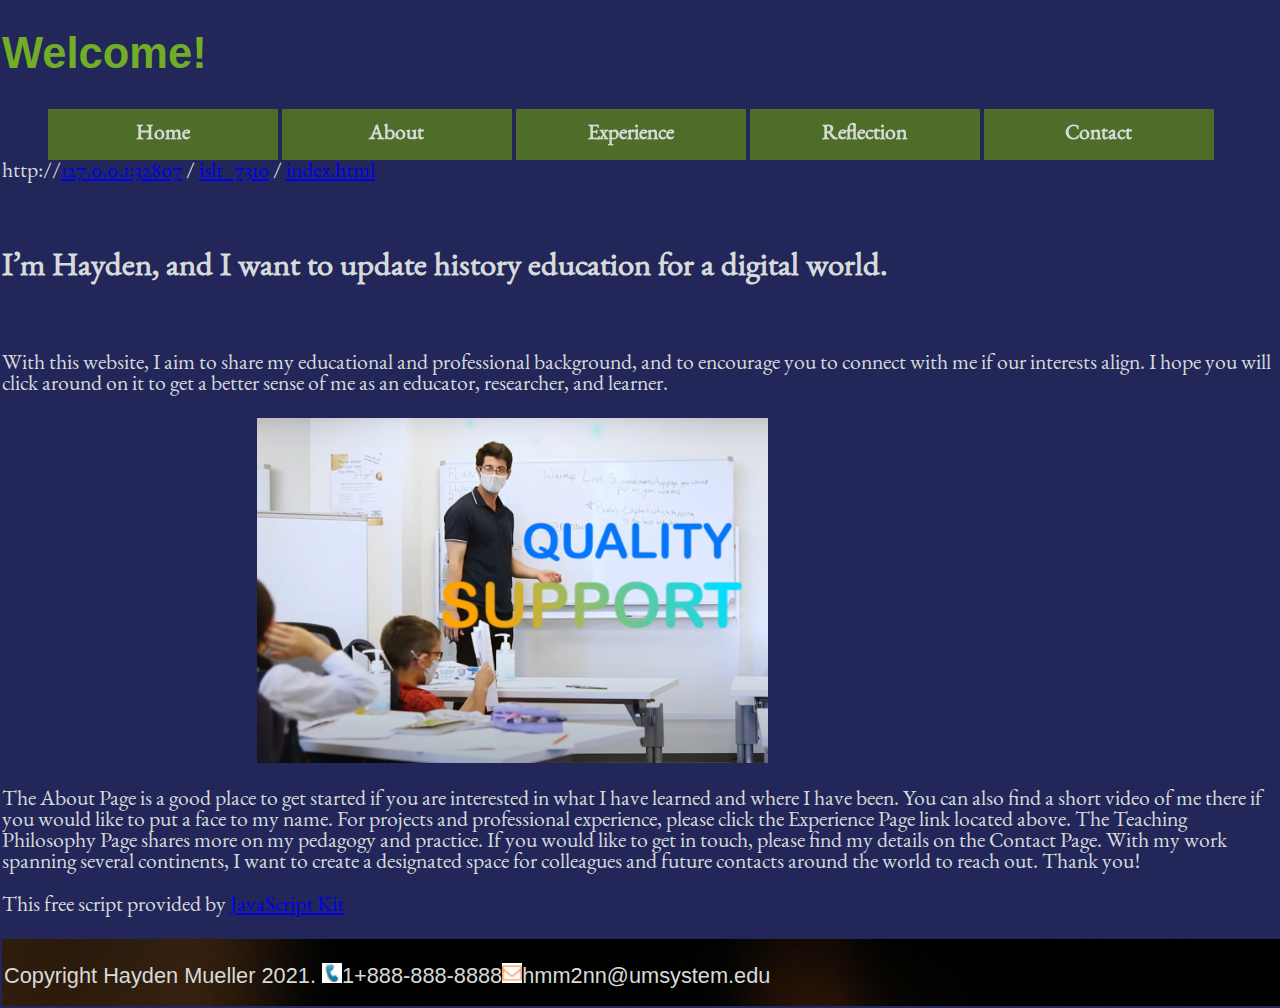
<file: islt_7310/index.html>
<!DOCTYPE html>
<html lang="en-US">
<!-- Title: Home Page
Use: Introduces users to site
Author: Hayden Mueller
Developed: 10/14/2021
Tested: 10/14/2021; Validated using https://validator.w3.org/nu/#textarea 
CSS validated using https://jigsaw.w3.org/css-validator/.
-->
<head>
               <meta charset="utf-8">
               <meta name="viewport" content="width-device-width, initial-scale=1.0">
               <title>Home Page</title>
               <link rel="stylesheet" href="style.css">
               <link rel="stylesheet" href="nav.css"> 
               <link rel="shortcut icon" type="image/ico" href="images/favicon.ico">
</head>
<body>
    <header>    
        <h1 class="heading">Welcome!</h1> 
    </header>
        <!-- (A) MENU WRAPPER -->
        <nav id="hamnav">
            <!-- (B) THE HAMBURGER -->
            <label for="hamburger">&#9776;</label>
            <input type="checkbox" id="hamburger"/>      
            <!-- (C) MENU ITEMS -->
            <div class="dropdown" id="hamitems">
                <ul> 
                    <li><a href=index.html>Home</a></li>
                    <li><a href=about.html>About</a></li>
                    <li><a href=project.html>Experience</a>
                        <ul>
                            <li><a href="project.html#Tokyo-Academics">Tokyo Academics</a></li>
                            <li><a href="project.html#Spark">Spark Student Research</a></li>
                            <li><a href="project.html#Women-Without-Borders">Women without Borders</a></li>
                        </ul>
                    </li>
                    <li><a href=reflection.html>Reflection</a></li>
                    <li><a href=contact.html>Contact</a></li>
                </ul>
            </div>
        </nav>
        <script>
            <!--
            
            //Bread crumb script - Kevin Lynn Brown
            //Duplicate directory names bug fix by JavaScriptKit.com
            //Visit JavaScript Kit (http://javascriptkit.com) for script
            
            var path = "";
            var href = document.location.href;
            var s = href.split("/");
            for (var i=2;i<(s.length-1);i++) {
            path+="<A HREF=\""+href.substring(0,href.indexOf("/"+s[i])+s[i].length+1)+"/\">"+s[i]+"</A> / ";
            }
            i=s.length-1;
            path+="<A HREF=\""+href.substring(0,href.indexOf(s[i])+s[i].length)+"\">"+s[i]+"</A>";
            var url = window.location.protocol + "//" + path;
            document.writeln(url);
            //-->
            </script>
        <br>
        <br>
        <br>
    <main>
        <h2 class="subheading">I’m Hayden, and I want to update history education for a digital world.</h2>
        <br>
        <p>With this website, I aim to share my educational and professional background, and to encourage you to connect with me if our interests align. I hope you will click around on it to get a better sense of me as an educator, researcher, and learner. </p> 
        <p><img id="lesson" src="images/lesson.png" alt="picture of Hayden teaching a lesson"></p>
        <p>The About Page is a good place to get started if you are interested in what I have learned and where I have been. You can also find a short video of me there if you would like to put a face to my name. For projects and professional experience, please click the Experience Page link located above. The Teaching Philosophy Page shares more on my pedagogy and practice. If you would like to get in touch, please find my details on the Contact Page. With my work spanning several continents, I want to create a designated space for colleagues and future contacts around the world to reach out. Thank you!</p>
        <p id="script_credit">This free script provided by <a href="http://javascriptkit.com">JavaScript Kit</a></p>
    </main>
    <footer>
        <p>Copyright Hayden Mueller 2021. <img id="phone" src="images/phone.ico" alt="phone" width="20" height="20">1+888-888-8888<img id="mail" src="images/email.ico" alt="email" width="20" height="20">hmm2nn@umsystem.edu</p>
        <script src="https://www.freevisitorcounters.com/en/home/counter/876883/t/0"></script>
    </footer>
</body>
</html>
</file>
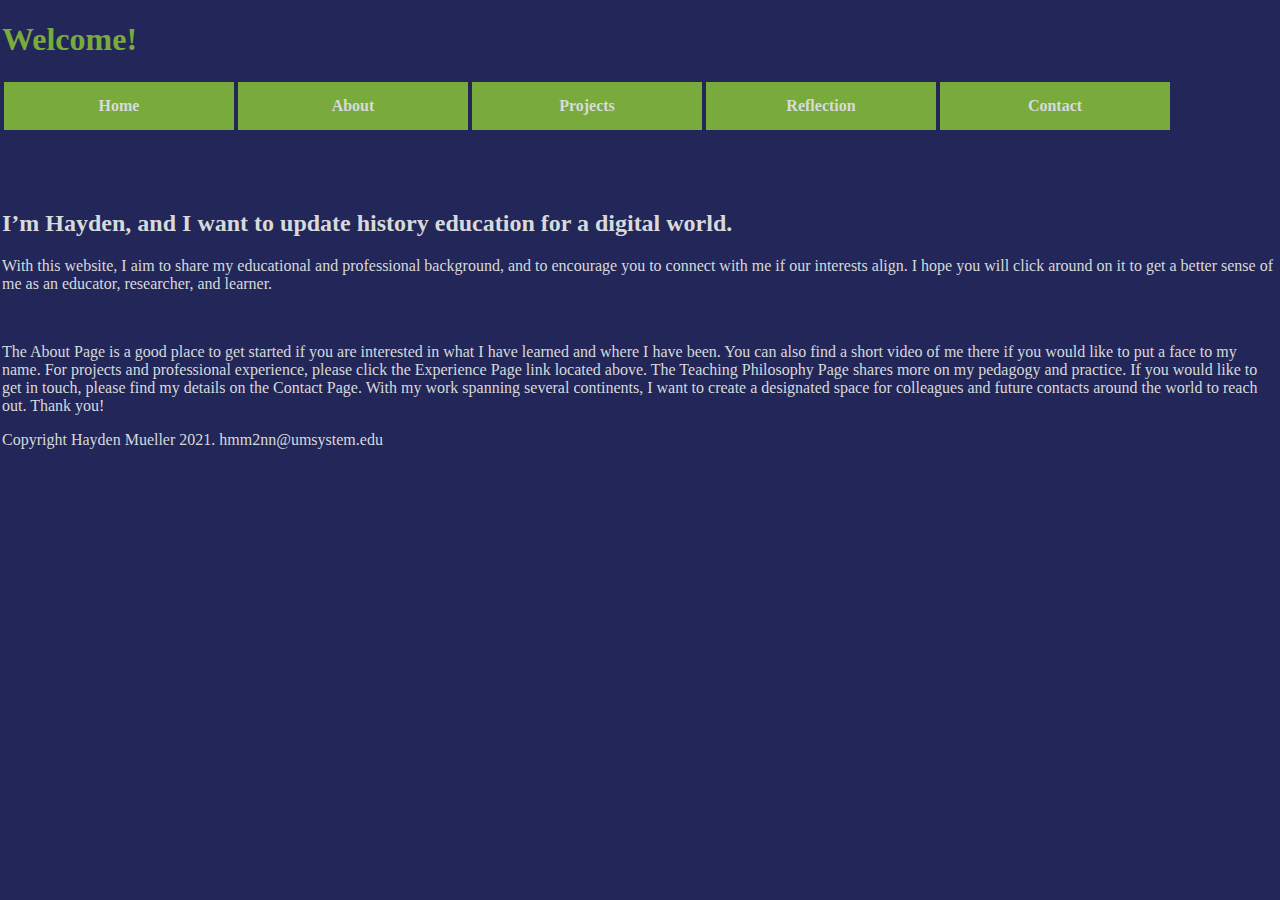
<file: islt_7310/islt_7310/index.html>
<!DOCTYPE html>
<html lang="en-US">
<!-- Title: Home Page
Use: Introduces users to site
Author: Hayden Mueller
Developed: 9/13/2021
Tested: 9/13/2021; Validated using https://validator.w3.org/nu/#textarea .
-->
<head>
               <meta charset="utf-8">
               <title>Home Page</title>
               <link rel="stylesheet" href="style.css">
               <link rel="stylesheet" href="nav.css"> 
</head>
<header>    
    <h1 class="heading">Welcome!</h1> 
</header>
<body>
    <nav>
        <ul>
            <li><a href=index.html>Home</a></li>
            <li><a href=about.html>About</a></li>
            <li><a href=project.html>Projects</a>
                <ul>
                    <li><a href=#Link1>Link 1</a></li>
                    <li><a href=#Link2>Link 2</a></li>
                    <li><a href=#Link3>Link 3</a></li>
                </ul>
            </li>
            <li><a href=reflection.html>Reflection</a></li>
            <li><a href=#contact.html>Contact</a></li>
        </ul>
    </nav>
        <br>
        <br>
        <br>
        <h2>I’m Hayden, and I want to update history education for a digital world.</h2>
        <p>With this website, I aim to share my educational and professional background, and to encourage you to connect with me if our interests align. I hope you will click around on it to get a better sense of me as an educator, researcher, and learner. </p> 
        <br>
        <p>The About Page is a good place to get started if you are interested in what I have learned and where I have been. You can also find a short video of me there if you would like to put a face to my name. For projects and professional experience, please click the Experience Page link located above. The Teaching Philosophy Page shares more on my pedagogy and practice. If you would like to get in touch, please find my details on the Contact Page. With my work spanning several continents, I want to create a designated space for colleagues and future contacts around the world to reach out. Thank you!</p>
</body>
<footer>
    <p>Copyright Hayden Mueller 2021. hmm2nn@umsystem.edu</p>
</footer>
</html>
</file>
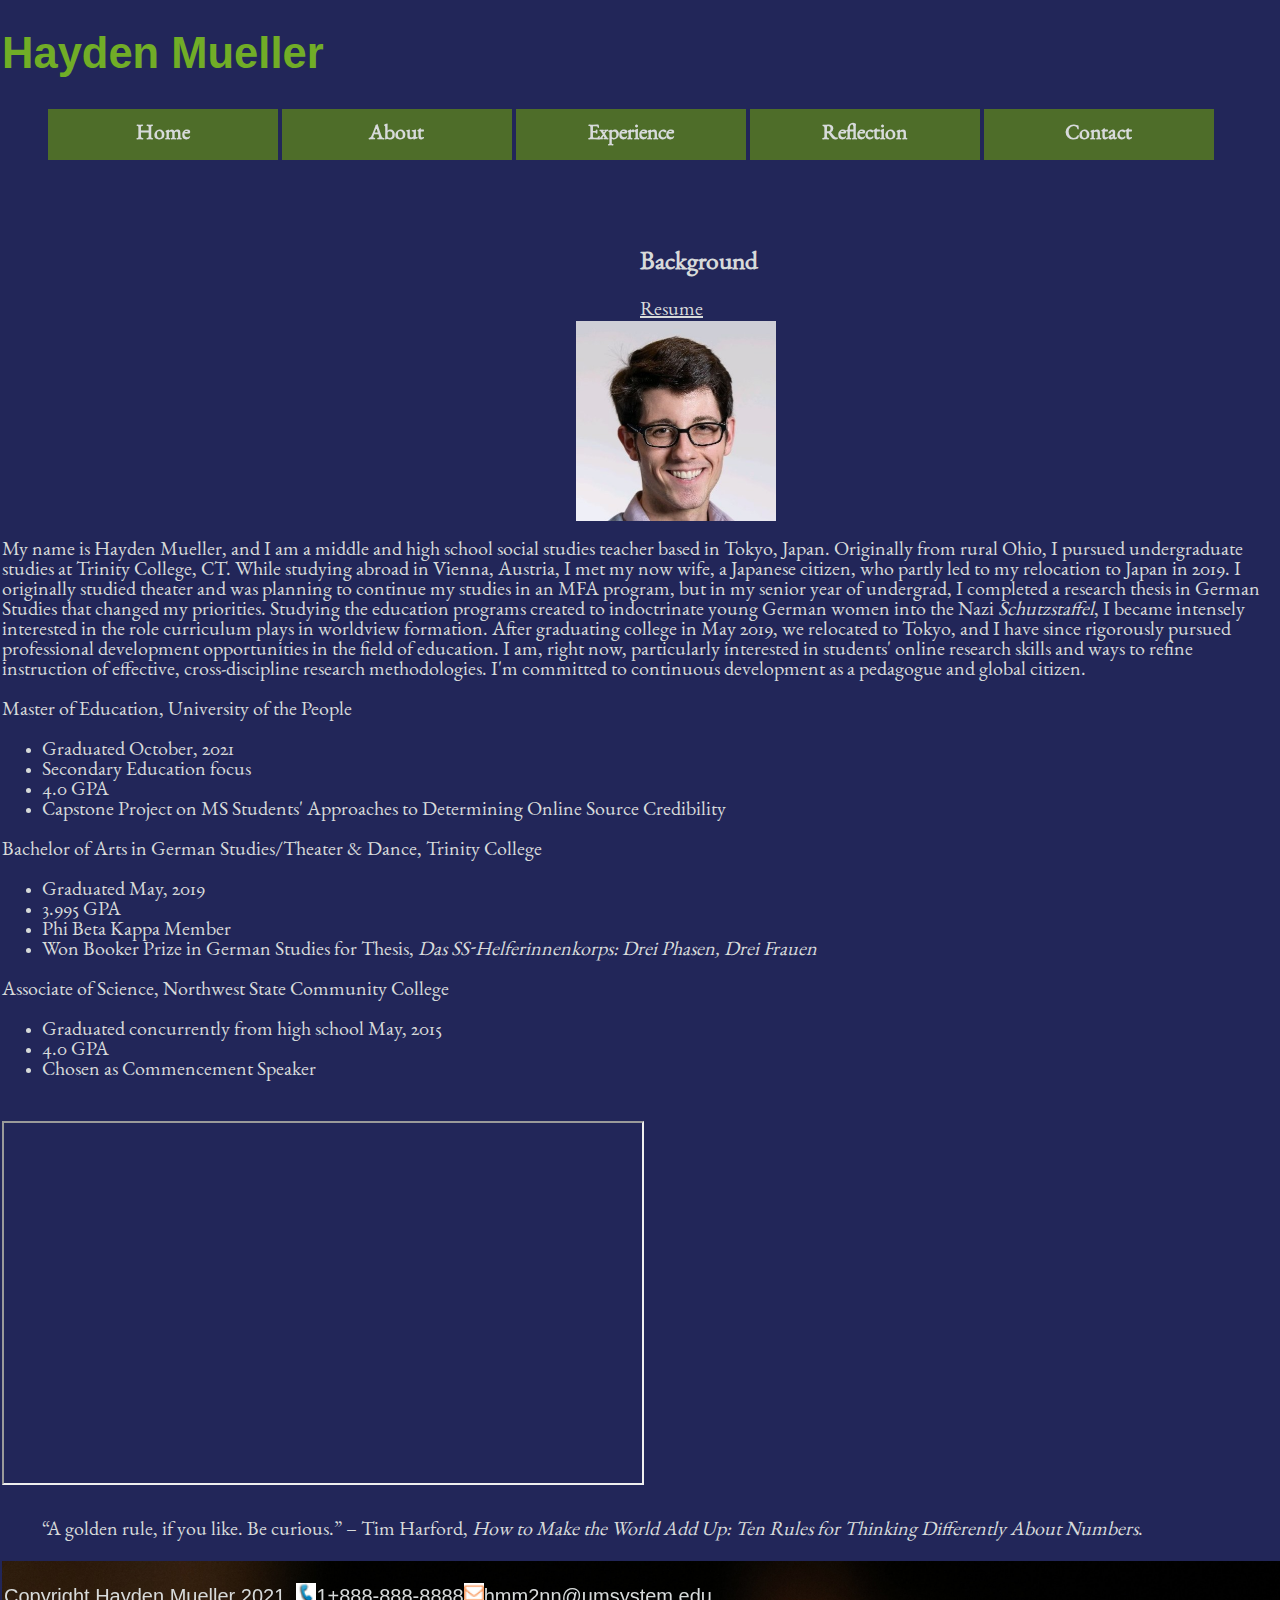
<file: islt_7310/about.html>
<!DOCTYPE html>
<!--
Title: About Page
Use: Offers background info on Hayden Mueller
Author: Hayden Mueller
Developed: 10/10/2021
Tested: 10/10/2021; Validated using https://validator.w3.org/nu/#textarea 
CSS validated using https://jigsaw.w3.org/css-validator/.
-->
<html lang="en-US">
<head>
    <meta charset="utf-8">
    <meta name="viewport" content="width-device-width, initial-scale=1.0">
    <title>About Hayden</title>
    <link rel="stylesheet" href="style.css">
    <link rel="stylesheet" href="nav.css"> 
    <link rel="shortcut icon" type="image/ico" href="images/favicon.ico">

    
</head>
<body>

    <header>
        <h1 class="heading">Hayden Mueller</h1>
    </header>

    <!-- (A) MENU WRAPPER -->
    <nav id="hamnav">
        <!-- (B) THE HAMBURGER -->
        <label for="hamburger">&#9776;</label>
        <input type="checkbox" id="hamburger"/>      
        <!-- (C) MENU ITEMS -->
        <div class="dropdown" id="hamitems">
            <ul> 
                <li><a href=index.html>Home</a></li>
                <li><a href=about.html>About</a></li>
                <li><a href=project.html>Experience</a>
                    <ul>
                        <li><a href="project.html#Tokyo-Academics">Tokyo Academics</a></li>
                        <li><a href="project.html#Spark">Spark Student Research</a></li>
                        <li><a href="project.html#Women-Without-Borders">Women without Borders</a></li>
                    </ul>
                </li>
                <li><a href=reflection.html>Reflection</a></li>
                <li><a href=contact.html>Contact</a></li>
            </ul>
        </div>
    </nav>

<br>
<br>
<br>
        <h3 class="about-heading">Background</h3>
    <main class="grid-container">
        <div>
            <a id="resume" href="Muellerresume.pdf" target="_blank">Resume</a>
            <img class="grid-container-1" src="Mueller-h-headshot.jpg" alt="Hayden's Headshot">
            <br>
        </div>
        <div class="grid-container-2">
            <p>My name is Hayden Mueller, and I am a middle and high school social studies teacher based in Tokyo, Japan. Originally from rural Ohio, I pursued undergraduate studies at Trinity College, CT. While studying abroad in Vienna, Austria, I met my now wife, a Japanese citizen, who partly led to my relocation to Japan in 2019. I originally studied theater and was planning to continue my studies in an MFA program, but in my senior year of undergrad, I completed a research thesis in German Studies that changed my priorities. Studying the education programs created to indoctrinate young German women into the Nazi <em>Schutzstaffel</em>, I became intensely interested in the role curriculum plays in worldview formation. After graduating college in May 2019, we relocated to Tokyo, and I have since rigorously pursued professional development opportunities in the field of education. I am, right now, particularly interested in students' online research skills and ways to refine instruction of effective, cross-discipline research methodologies. I'm committed to continuous development as a pedagogue and global citizen.               
                <br><br><span>Master of Education, University of the People</span>
                <ul>
                    <li>Graduated October, 2021</li>
                    <li>Secondary Education focus</li>
                    <li>4.0 GPA</li>
                    <li>Capstone Project on MS Students' Approaches to Determining Online Source Credibility</li>
                </ul>
                <span>Bachelor of Arts in German Studies/Theater & Dance, Trinity College</span>
                <ul>
                    <li>Graduated May, 2019</li>
                    <li>3.995 GPA</li>
                    <li>Phi Beta Kappa Member</li>
                    <li>Won Booker Prize in German Studies for Thesis, <em>Das SS-Helferinnenkorps: Drei Phasen, Drei Frauen</em></li>
                </ul>
                <span>Associate of Science, Northwest State Community College</span>
                <ul>
                    <li>Graduated concurrently from high school May, 2015</li>
                    <li>4.0 GPA</li>
                    <li>Chosen as Commencement Speaker</li>
                </ul>
            <br>
            <div class="grid-container-3">
                <iframe width="50%" height="100%" src="https://www.youtube.com/embed/52HKQYRkZMU" title="YouTube video player" allow="accelerometer; autoplay; clipboard-write; encrypted-media; gyroscope; picture-in-picture" allowfullscreen></iframe>
            </div>
            <br>
            <blockquote>“A golden rule, if you like. Be curious.” – Tim Harford, <em>How to Make the World Add Up: Ten Rules for Thinking Differently About Numbers</em>.</blockquote>
            <footer>
                <p>Copyright Hayden Mueller 2021. <img id="phone" src="images/phone.ico" alt="phone" width="20" height="20">1+888-888-8888<img id="mail" src="images/email.ico" alt="email" width="20" height="20">hmm2nn@umsystem.edu</p>
            </footer>
        </div>
    </main>


</body>
</html>
</file>
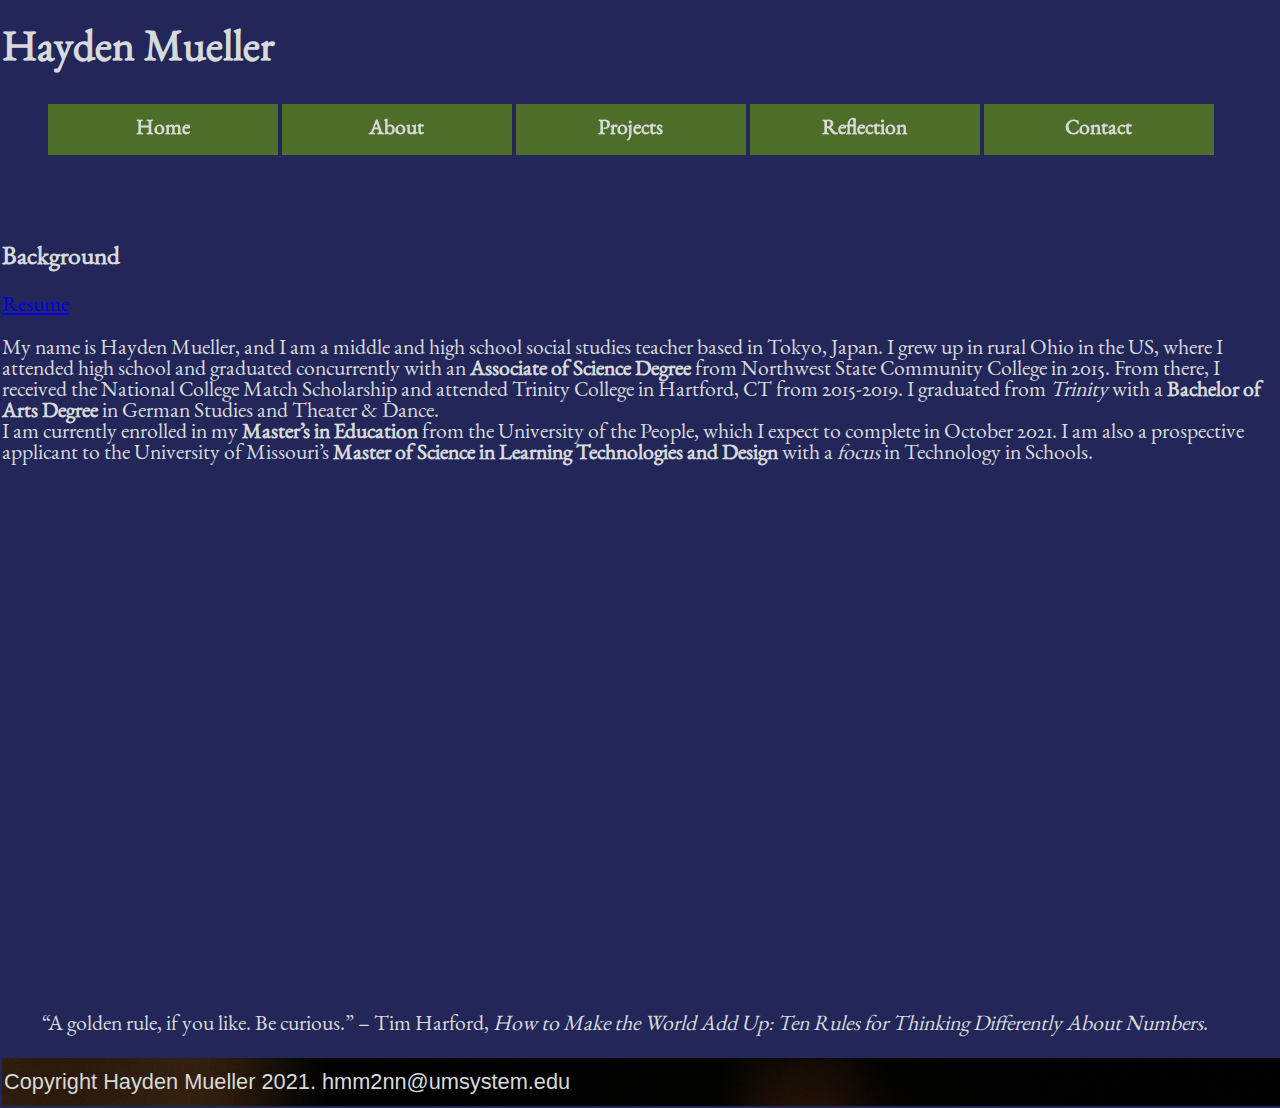
<file: islt_7310/about2.html>
<!DOCTYPE html>
<!--
Title: About Page
Use: Offers background info on Hayden Mueller
Author: Hayden Mueller
Developed: 9/19/2021
Tested: 9/19/2021; Validated using https://validator.w3.org/nu/#textarea .
-->
<html lang="en-US">
<head>
    <meta charset="utf-8">
    <meta name="viewport" content="width-device-width, initial-scale=1.0">
    <title>About Hayden</title>
    <link rel="stylesheet" href="style.css">
    <link rel="stylesheet" href="nav.css"> 
    
</head>
<body>

    <header>
        <h1><strong>Hayden Mueller</strong></h1>
    </header>

    <!-- (A) MENU WRAPPER -->
    <nav id="hamnav">
        <!-- (B) THE HAMBURGER -->
        <label for="hamburger">&#9776;</label>
        <input type="checkbox" id="hamburger"/>      
        <!-- (C) MENU ITEMS -->
        <div class="dropdown" id="hamitems">
            <ul> 
                <li><a href=index.html>Home</a></li>
                <li><a href=about.html>About</a></li>
                <li><a href=project.html>Projects</a>
                    <ul>
                        <li><a href=#Link1>Link 1</a></li>
                        <li><a href=#Link2>Link 2</a></li>
                        <li><a href=#Link3>Link 3</a></li>
                    </ul>
                </li>
                <li><a href=reflection.html>Reflection</a></li>
                <li><a href=#contact.html>Contact</a></li>
            </ul>
        </div>
    </nav>

<br>
<br>
<br>
    <main>
        <h3>Background</h3>
            <a href="Muellerresume.pdf" target="_blank">Resume </a>
            <p>My name is Hayden Mueller, and I am a middle and high school social studies teacher based in Tokyo, Japan. I grew up in rural Ohio in the US, where I attended high school and graduated concurrently with an <strong>Associate of Science Degree</strong> from Northwest State Community College in 2015. From there, I received the National College Match Scholarship and attended Trinity College in Hartford, CT from 2015-2019. I graduated from <em>Trinity</em> with a <strong>Bachelor of Arts Degree</strong> in German Studies and Theater & Dance.<br/> I am currently enrolled in my <strong>Master’s in Education</strong> from the University of the People, which I expect to complete in October 2021. I am also a prospective applicant to the University of Missouri’s <strong>Master of Science in Learning Technologies and Design</strong> with a <em>focus</em> in Technology in Schools.</p>
            <br>
            <iframe width="854" height="480" src="https://www.youtube.com/watch?v=52HKQYRkZMU" frameborder="0" allowfullscreen>
            </iframe>
            <br>
            <blockquote>“A golden rule, if you like. Be curious.” – Tim Harford, <em>How to Make the World Add Up: Ten Rules for Thinking Differently About Numbers</em>.</blockquote>
    </main>

    <footer>
        <p>Copyright Hayden Mueller 2021. hmm2nn@umsystem.edu</p>
    </footer>

</body>
</html>
</file>
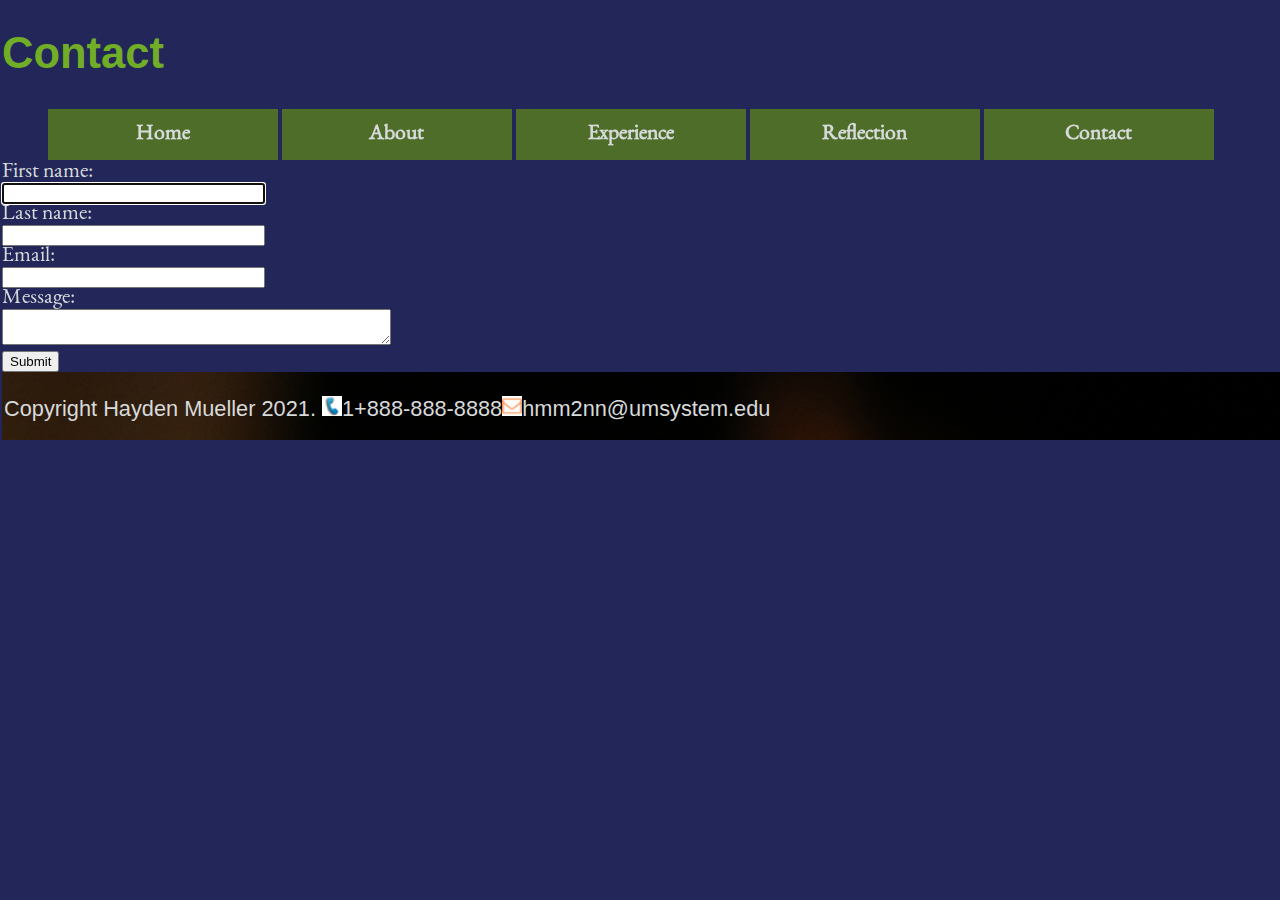
<file: islt_7310/contact.html>
<!DOCTYPE html>
<html lang="en-US">
<!-- Title: Experience Page
Use: Displays Hayden's work experience
Author: Hayden Mueller
Developed: 10/14/2021
Tested: 10/14/2021; Validated using https://validator.w3.org/nu/#textarea 
CSS validated using https://jigsaw.w3.org/css-validator/.
 -->
<head>
    <meta charset="utf-8">
    <meta name="viewport" content="width-device-width, initial-scale=1.0">
    <title>Contact</title>
    <link rel="stylesheet" href="style.css">
    <link rel="stylesheet" href="nav.css"> 
    <link rel="shortcut icon" type="image/ico" href="images/favicon.ico">
</head>
<body>
    <header>    
        <h1 class="heading">Contact</h1> 
    </header>
        <!-- (A) MENU WRAPPER -->
        <nav id="hamnav">
            <!-- (B) THE HAMBURGER -->
            <label for="hamburger">&#9776;</label>
            <input type="checkbox" id="hamburger"/>      
            <!-- (C) MENU ITEMS -->
            <div class="dropdown" id="hamitems">
                <ul> 
                    <li><a href=index.html>Home</a></li>
                    <li><a href=about.html>About</a></li>
                    <li><a href=project.html>Experience</a>
                        <ul>
                            <li><a href="project.html#Tokyo-Academics">Tokyo Academics</a></li>
                            <li><a href="project.html#Spark">Spark Student Research</a></li>
                            <li><a href="project.html#Women-Without-Borders">Women without Borders</a></li>
                        </ul>
                    </li>
                    <li><a href=reflection.html>Reflection</a></li>
                    <li><a href=contact.html>Contact</a></li>
                </ul>
            </div>
        </nav>

        <form action="mailto:hmm2nn@umsystem.edu?Subject=Professional%20Website%20Contact" method="post" enctype="text/plain">
            <label for="fname">First name:</label><br>
            <input type="text" id="fname" name="fname" autofocus required><br>
            <label for="lname">Last name:</label><br>
            <input type="text" id="lname" name="lname" required><br>
            <label for="email">Email:</label><br>
            <input type="email" id="email" name="email" required><br>
            <label for="message">Message:</label><br>
            <textarea id="message" name="message" required></textarea><br>
            <input type="submit" value="Submit">   
        </form>

    <footer>
        <p>Copyright Hayden Mueller 2021. <img id="phone" src="images/phone.ico" alt="phone" width="20" height="20">1+888-888-8888<img id="mail" src="images/email.ico" alt="email" width="20" height="20">hmm2nn@umsystem.edu</p>
    </footer>
</body>
</html>
</file>
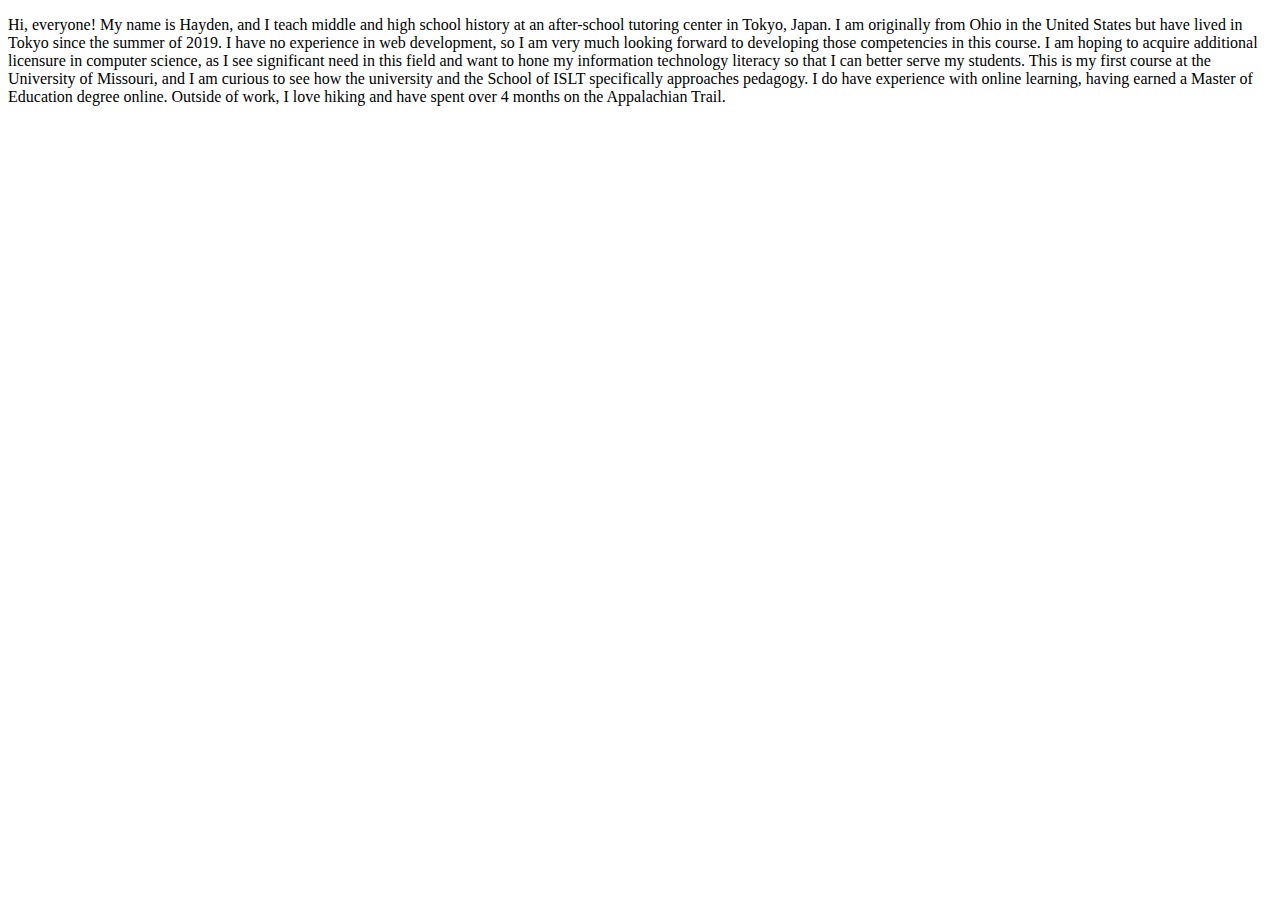
<file: islt_7310/introHTML_Mueller.html>
<!DOCTYPE html>
<!--I wanted to think of something clever, but alas...-->
<html lang="en-US">
<head>
               <meta charset="utf-8">
               <title>Welcome to Hayden's Website</title>
</head>
<body>
    <p>Hi, everyone! My name is Hayden, and I teach middle and high school history at an after-school tutoring center in Tokyo, Japan. I am originally from Ohio in the United States but have lived in Tokyo since the summer of 2019. I have no experience in web development, so I am very much looking forward to developing those competencies in this course. I am hoping to acquire additional licensure in computer science, as I see significant need in this field and want to hone my information technology literacy so that I can better serve my students. This is my first course at the University of Missouri, and I am curious to see how the university and the School of ISLT specifically approaches pedagogy. I do have experience with online learning, having earned a Master of Education degree online. Outside of work, I love hiking and have spent over 4 months on the Appalachian Trail.</p>
</body>
</html>
</file>
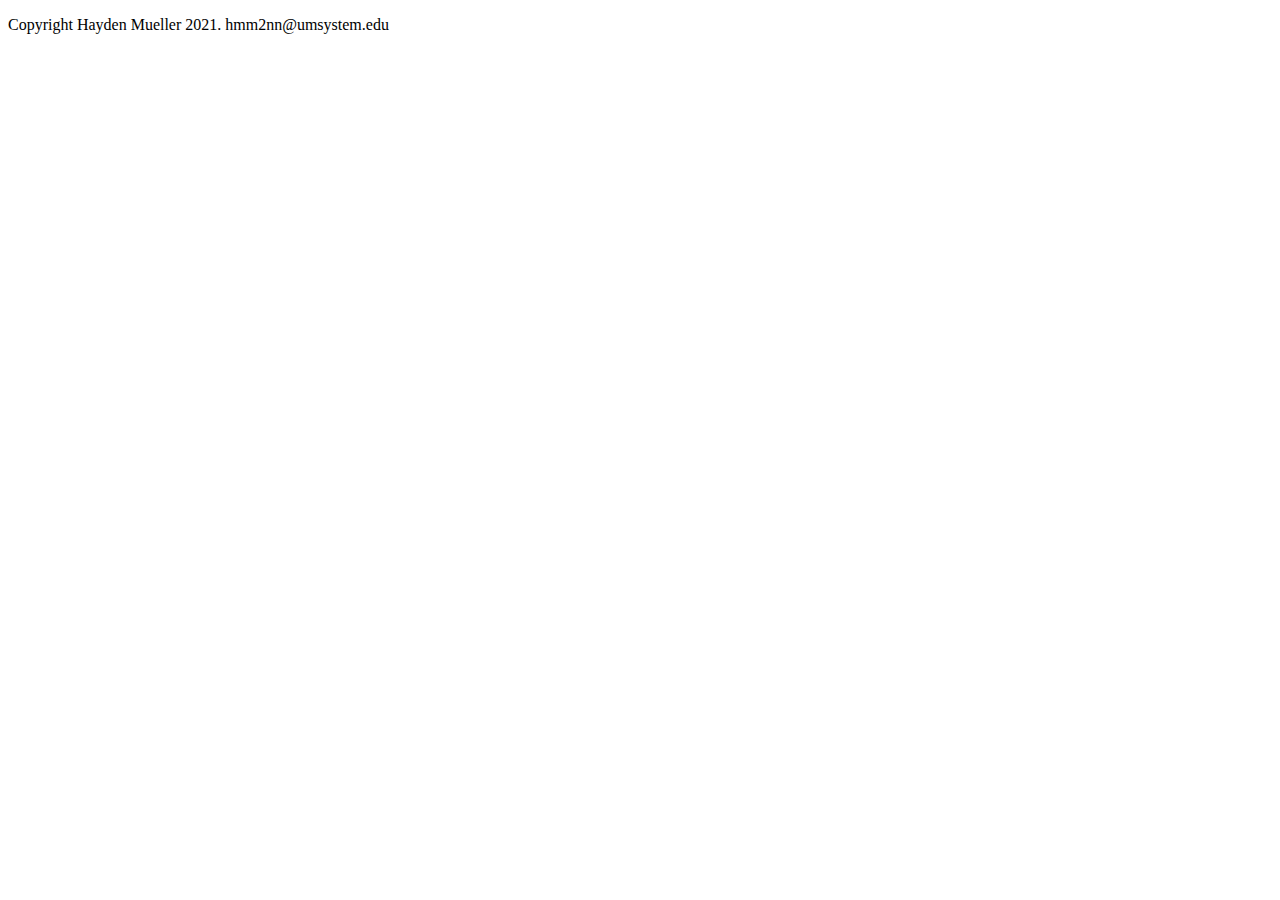
<file: islt_7310/learn.html>
<!DOCTYPE html>
<html lang="en-US">
<!-- Some sort of comment would go here -->
<head>
               <meta charset="utf-8">
               <title>Page Title</title>
             
</head>
<body>
    <nav></nav>

</body>
<footer>
    <p>Copyright Hayden Mueller 2021. hmm2nn@umsystem.edu</p>
</footer>
</html>
</file>
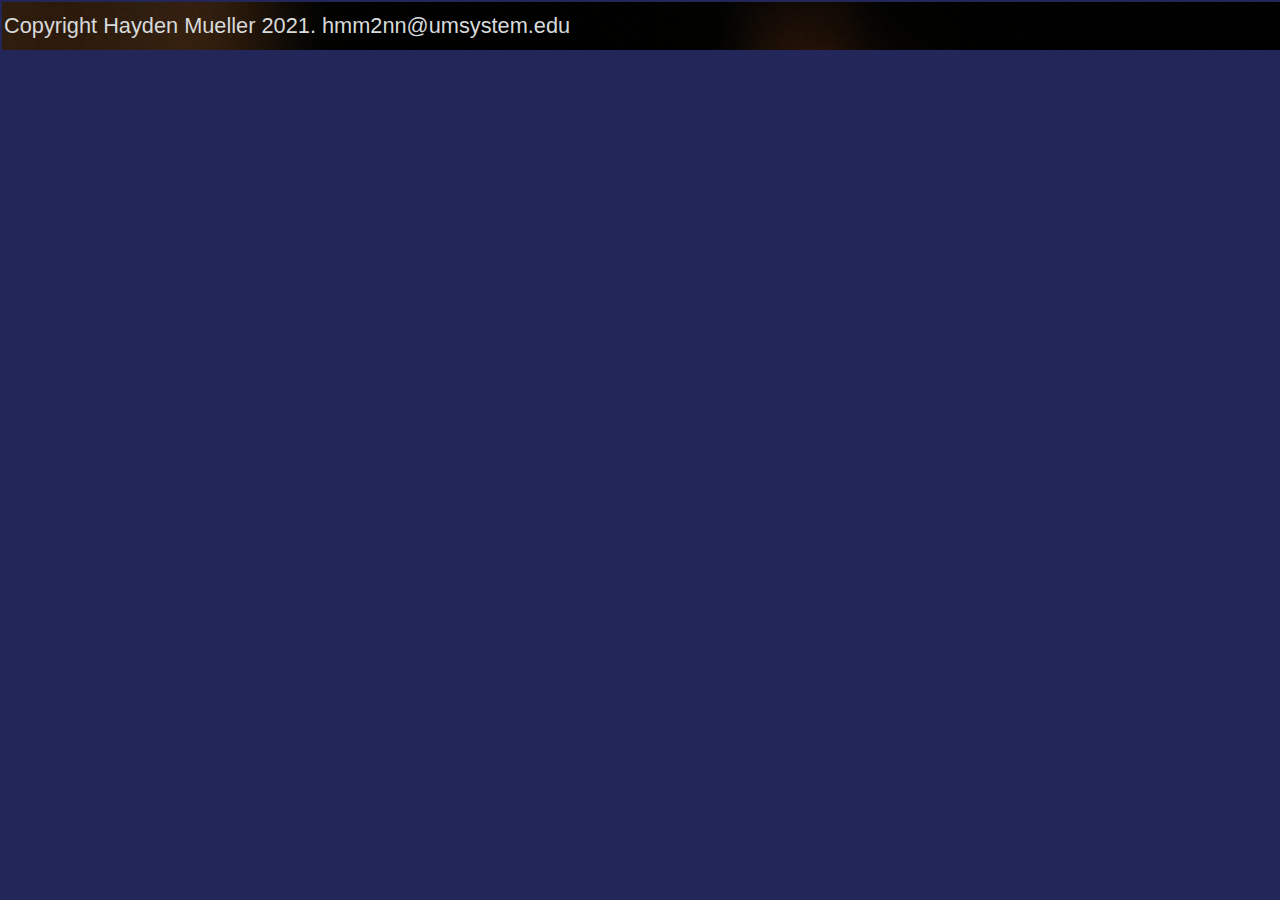
<file: islt_7310/Mueller_Template.html>
<!DOCTYPE html>
<html lang="en-US">
<!-- Some sort of comment would go here -->
<head>
               <meta charset="utf-8">
               <title>Page Title</title>
               <link rel="stylesheet" href="style.css">
               <link rel="stylesheet" href="nav.css"> 
</head>
<body>
    <nav></nav>

</body>
<footer>
    <p>Copyright Hayden Mueller 2021. hmm2nn@umsystem.edu</p>
</footer>
</html>
</file>
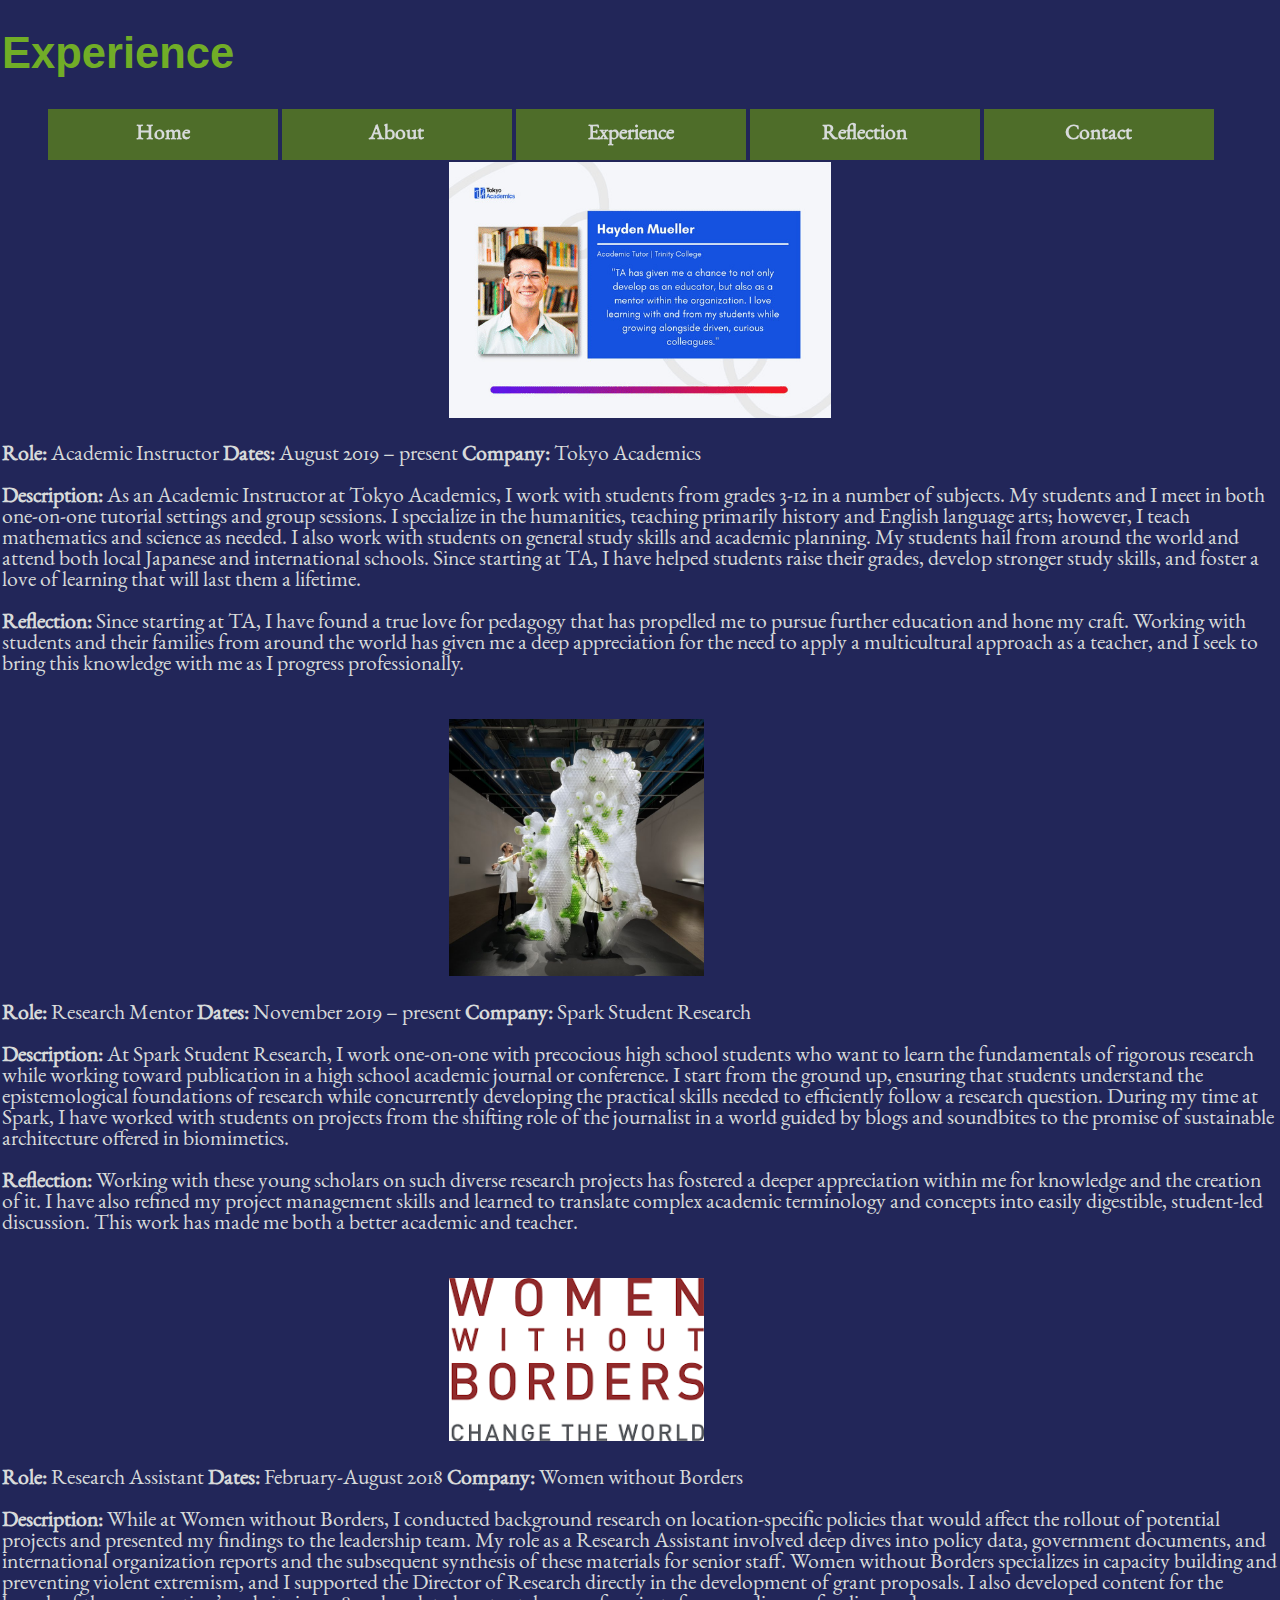
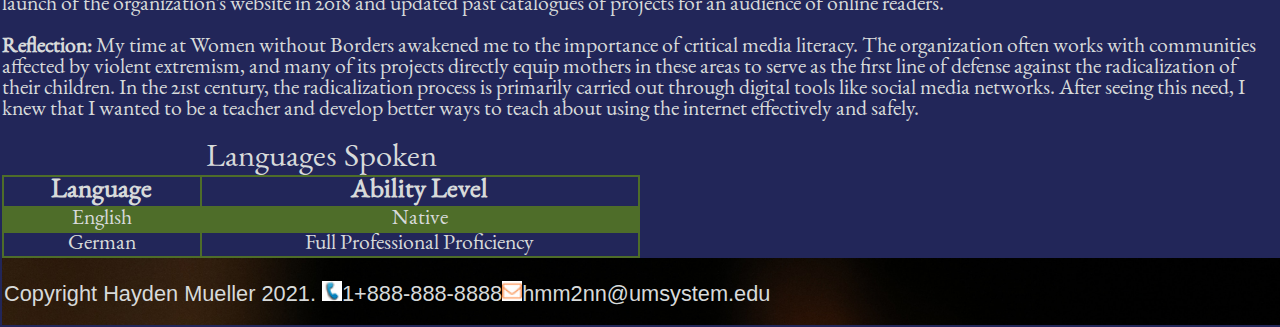
<file: islt_7310/project.html>
<!DOCTYPE html>
<html lang="en-US">
<!-- Title: Experience Page
Use: Displays Hayden's work experience
Author: Hayden Mueller
Developed: 10/14/2021
Tested: 10/14/2021; Validated using https://validator.w3.org/nu/#textarea 
CSS validated using https://jigsaw.w3.org/css-validator/.
 -->
<head>
               <meta charset="utf-8">
               <meta name="viewport" content="width-device-width, initial-scale=1.0">
               <title>Experience</title>
               <link rel="stylesheet" href="style.css">
               <link rel="stylesheet" href="nav.css"> 
               <link rel="shortcut icon" type="image/ico" href="images/favicon.ico">
</head>
<body>
    <header>
        <h1 class="heading">Experience</h1> 
    </header>
    <!-- (A) MENU WRAPPER -->
    <nav id="hamnav">
        <!-- (B) THE HAMBURGER -->
        <label for="hamburger">&#9776;</label>
        <input type="checkbox" id="hamburger"/>      
        <!-- (C) MENU ITEMS -->
        <div class="dropdown" id="hamitems">
            <ul> 
                <li><a href=index.html>Home</a></li>
                <li><a href=about.html>About</a></li>
                <li><a href=project.html>Experience</a>
                    <ul>
                        <li><a href="#Tokyo-Academics">Tokyo Academics</a></li>
                        <li><a href="#Spark">Spark Student Research</a></li>
                        <li><a href="#Women-Without-Borders">Women without Borders</a></li>
                    </ul>
                </li>
                <li><a href=reflection.html>Reflection</a></li>
                <li><a href=contact.html>Contact</a></li>
            </ul>
        </div>
    </nav>
    <img id="Tokyo-Academics" src="images/TA-Quote.jpg" alt="Tokyo Academics Quote">
    <p><strong>Role:</strong> Academic Instructor <strong>Dates:</strong> August 2019 – present <strong>Company:</strong> Tokyo Academics
        <br><br><strong>Description:</strong> As an Academic Instructor at Tokyo Academics, I work with students from grades 3-12 in a number of subjects. My students and I meet in both one-on-one tutorial settings and group sessions. I specialize in the humanities, teaching primarily history and English language arts; however, I teach mathematics and science as needed. I also work with students on general study skills and academic planning. My students hail from around the world and attend both local Japanese and international schools. Since starting at TA, I have helped students raise their grades, develop stronger study skills, and foster a love of learning that will last them a lifetime. 
        <br><br><strong>Reflection:</strong> Since starting at TA, I have found a true love for pedagogy that has propelled me to pursue further education and hone my craft. Working with students and their families from around the world has given me a deep appreciation for the need to apply a multicultural approach as a teacher, and I seek to bring this knowledge with me as I progress professionally.	</p>
    <br>
    <img id="Spark" src="images/Research.jpg" alt="Picture of Research">
    <p><strong>Role:</strong> Research Mentor <strong>Dates:</strong> November 2019 – present <strong>Company:</strong> Spark Student Research
        <br><br><strong>Description:</strong> At Spark Student Research, I work one-on-one with precocious high school students who want to learn the fundamentals of rigorous research while working toward publication in a high school academic journal or conference. I start from the ground up, ensuring that students understand the epistemological foundations of research while concurrently developing the practical skills needed to efficiently follow a research question. During my time at Spark, I have worked with students on projects from the shifting role of the journalist in a world guided by blogs and soundbites to the promise of sustainable architecture offered in biomimetics. 
        <br><br><strong>Reflection:</strong> Working with these young scholars on such diverse research projects has fostered a deeper appreciation within me for knowledge and the creation of it. I have also refined my project management skills and learned to translate complex academic terminology and concepts into easily digestible, student-led discussion. This work has made me both a better academic and teacher. </p>
    <br>
    <img id="Women-Without-Borders" src="images/WWB-Logo.png" alt="Women without Borders Logo">
    <p><strong>Role:</strong> Research Assistant <strong>Dates:</strong> February-August 2018 <strong>Company:</strong> Women without Borders
        <br><br><strong>Description:</strong> While at Women without Borders, I conducted background research on location-specific policies that would affect the rollout of potential projects and presented my findings to the leadership team. My role as a Research Assistant involved deep dives into policy data, government documents, and international organization reports and the subsequent synthesis of these materials for senior staff. Women without Borders specializes in capacity building and preventing violent extremism, and I supported the Director of Research directly in the development of grant proposals. I also developed content for the launch of the organization’s website in 2018 and updated past catalogues of projects for an audience of online readers.  
       <br><br><strong>Reflection:</strong> My time at Women without Borders awakened me to the importance of critical media literacy. The organization often works with communities affected by violent extremism, and many of its projects directly equip mothers in these areas to serve as the first line of defense against the radicalization of their children. In the 21st century, the radicalization process is primarily carried out through digital tools like social media networks. After seeing this need, I knew that I wanted to be a teacher and develop better ways to teach about using the internet effectively and safely. 
        </p>
    <table>
        <caption>Languages Spoken</caption>
        <thead>
            <tr>
                <th>Language</th>
                <th>Ability Level</th>
            </tr>
        </thead>
        <tbody style="text-align:center;">
            <tr>
                <td>English</td>
                <td>Native</td>
            </tr>
            <tr>
                <td>German</td>
                <td>Full Professional Proficiency</td>
            </tr>
        </tbody>
    </table>
    <footer>
        <p>Copyright Hayden Mueller 2021. <img id="phone" src="images/phone.ico" alt="phone" width="20" height="20">1+888-888-8888<img id="mail" src="images/email.ico" alt="email" width="20" height="20">hmm2nn@umsystem.edu</p>
    </footer> 
</body>
</html>
</file>
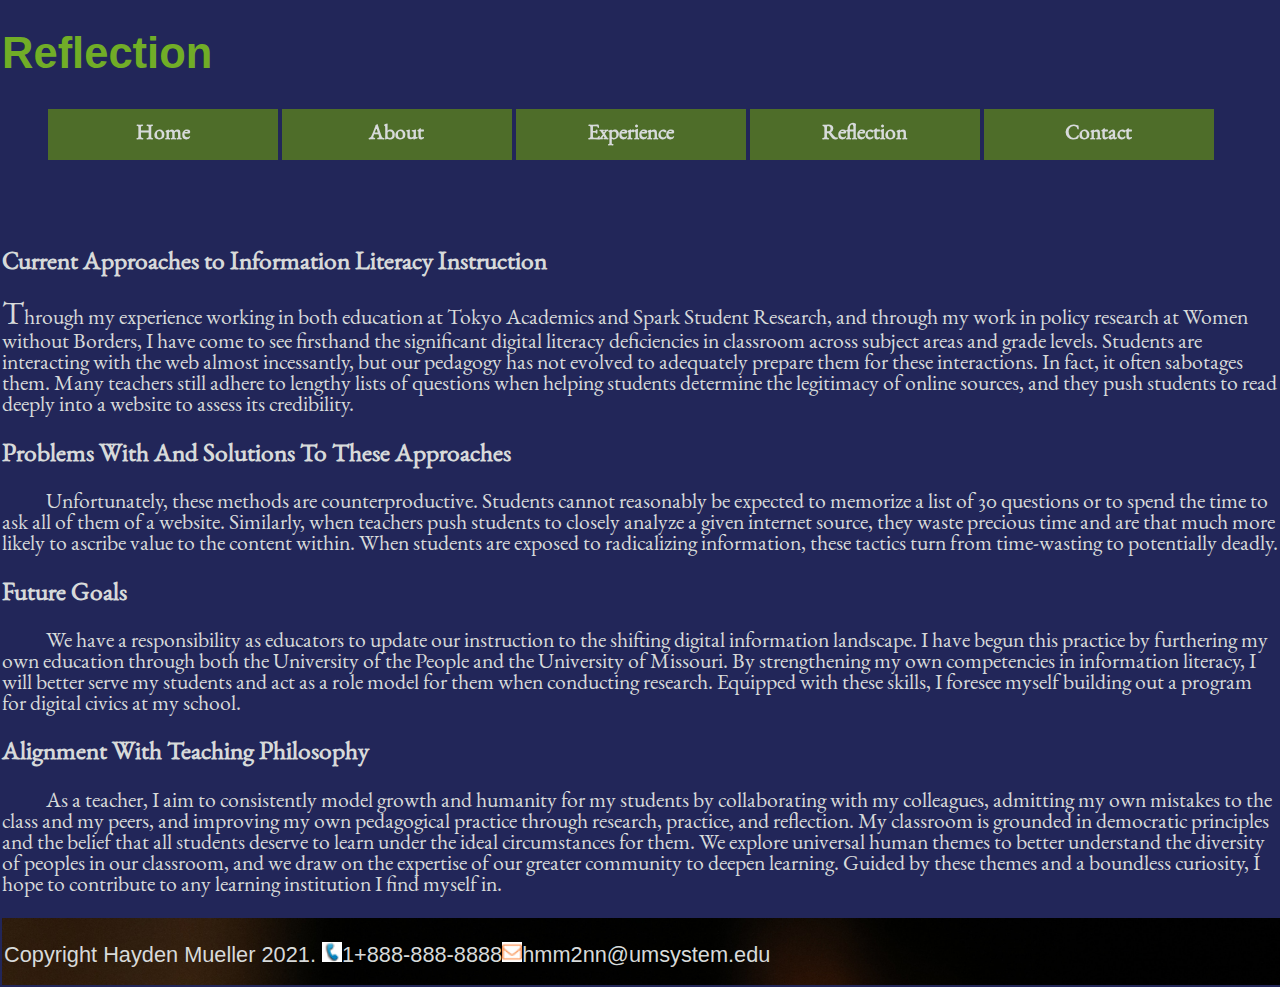
<file: islt_7310/reflection.html>
<!DOCTYPE html>
<html lang="en-US">
<!-- Title: Reflection Page
Use: Shows Hayden's reflection
Author: Hayden Mueller
Developed: 10/14/2021
Tested: 10/14/2021; Validated using https://validator.w3.org/nu/#textarea 
CSS validated using https://jigsaw.w3.org/css-validator/.
-->
<head>
               <meta charset="utf-8">
               <meta name="viewport" content="width-device-width, initial-scale=1.0">
               <title>Reflection</title>
               <link rel="stylesheet" href="style.css">
               <link rel="stylesheet" href="nav.css"> 
</head>
<body>

<header>
    <h1 class="heading">Reflection</h1> 
</header>

       <!-- (A) MENU WRAPPER -->
    <nav id="hamnav">
        <!-- (B) THE HAMBURGER -->
        <label for="hamburger">&#9776;</label>
        <input type="checkbox" id="hamburger"/>      
        <!-- (C) MENU ITEMS -->
        <div class="dropdown" id="hamitems">
            <ul> 
                <li><a href=index.html>Home</a></li>
                <li><a href=about.html>About</a></li>
                <li><a href=project.html>Experience</a>
                    <ul>
                        <li><a href="project.html#Tokyo-Academics">Tokyo Academics</a></li>
                        <li><a href="project.html#Spark">Spark Student Research</a></li>
                        <li><a href="project.html#Women-Without-Borders">Women without Borders</a></li>
                    </ul>
                </li>
                <li><a href=reflection.html>Reflection</a></li>
                <li><a href=contact.html>Contact</a></li>
            </ul>
        </div>
    </nav>    
        <br>
        <br>
        <br>
        <main>
            <h3>Current Approaches to Information Literacy Instruction</h3>
            <p class="paragraph">Through my experience working in both education at Tokyo Academics and Spark Student Research, and through my work in policy research at Women without Borders, I have come to see firsthand the significant digital literacy deficiencies in classroom across subject areas and grade levels. Students are interacting with the web almost incessantly, but our pedagogy has not evolved to adequately prepare them for these interactions. In fact, it often sabotages them. Many teachers still adhere to lengthy lists of questions when helping students determine the legitimacy of online sources, and they push students to read deeply into a website to assess its credibility.</p>
           
            <h3>Problems With And Solutions To These Approaches</h3>
            <p class="subparagraph">Unfortunately, these methods are counterproductive. Students cannot reasonably be expected to memorize a list of 30 questions or to spend the time to ask all of them of a website. Similarly, when teachers push students to closely analyze a given internet source, they waste precious time and are that much more likely to ascribe value to the content within. When students are exposed to radicalizing information, these tactics turn from time-wasting to potentially deadly.</p>
           
            <h3>Future Goals</h3>
            <p class="subparagraph">We have a responsibility as educators to update our instruction to the shifting digital information landscape. I have begun this practice by furthering my own education through both the University of the People and the University of Missouri. By strengthening my own competencies in information literacy, I will better serve my students and act as a role model for them when conducting research.  Equipped with these skills, I foresee myself building out a program for digital civics at my school.</p>

            <h3>Alignment With Teaching Philosophy</h3>
            <p class="subparagraph">As a teacher, I aim to consistently model growth and humanity for my students by collaborating with my colleagues, admitting my own mistakes to the class and my peers, and improving my own pedagogical practice through research, practice, and reflection. My classroom is grounded in democratic principles and the belief that all students deserve to learn under the ideal circumstances for them. We explore universal human themes to better understand the diversity of peoples in our classroom, and we draw on the expertise of our greater community to deepen learning. Guided by these themes and a boundless curiosity, I hope to contribute to any learning institution I find myself in.</p>
            <br>
        </main>

        <footer>
            <p>Copyright Hayden Mueller 2021. <img id="phone" src="images/phone.ico" alt="phone" width="20" height="20">1+888-888-8888<img id="mail" src="images/email.ico" alt="mail" width="20" height="20">hmm2nn@umsystem.edu</p>
        </footer>

</body>

</html>
</file>
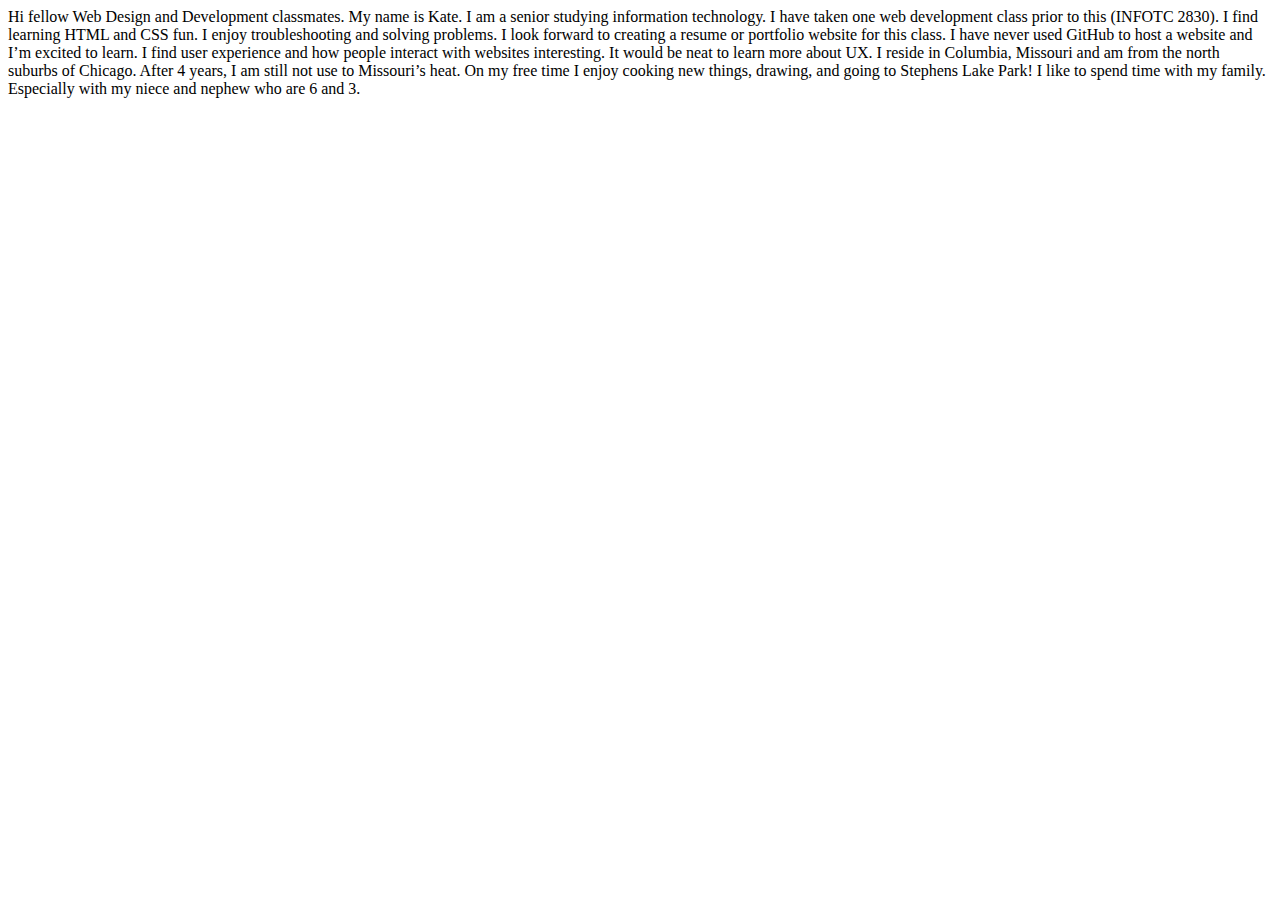
<file: islt_7310/Response to Kate.html>
<!DOCTYPE html>
<html lang="en-US">

<!-- The software analyst says, "Let's push it back up the hill and see if it does it again." 
I appreciated this so much that I shared it with my software engineer brother. His response: 'How would you be sure otherwise?'-->

<head>
               <meta charset="utf-8">
               <title>Welcome to Kate's Website</title>
</head>
<body>

    Hi fellow Web Design and Development classmates. My name is Kate. I am a senior studying information technology. I have taken one web development class prior to this (INFOTC 2830). I find learning HTML and CSS fun. I enjoy troubleshooting and solving problems. I look forward to creating a resume or portfolio website for this class. I have never used GitHub to host a website and I’m excited to learn. I find user experience and how people interact with websites interesting. It would be neat to learn more about UX. I reside in Columbia, Missouri and am from the north suburbs of Chicago. After 4 years, I am still not use to Missouri’s heat. On my free time I enjoy cooking new things, drawing, and going to Stephens Lake Park! I like to spend time with my family. Especially with my niece and nephew who are 6 and 3.

</body>
</html>
</file>
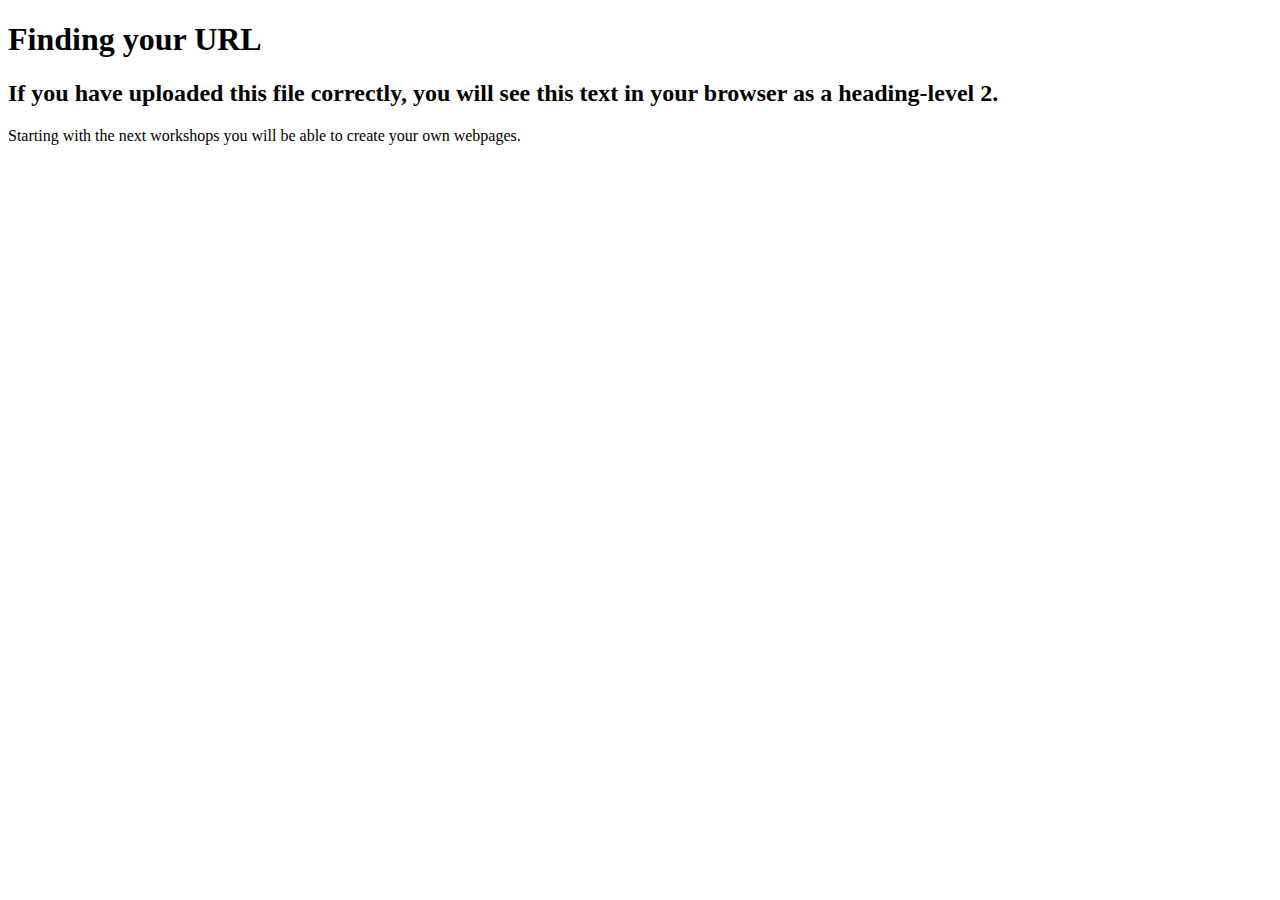
<file: islt_7310/test.html>
<!DOCTYPE html>
<html>
    
    <head>
        <meta charset="utf-8">
       <title>Finding Your URL</title>
        <meta name="description" content="Finding your URL in GitHub">
    </head>
    <body>
        
        <h1>Finding your URL</h1>
        <h2>If you have uploaded this file correctly, you will see this text in your browser as a heading-level 2.</h2>
        
        <p>
            Starting with the next workshops you will be able to create your own webpages.
        </p>
        
    
    </body>
</html>
</file>
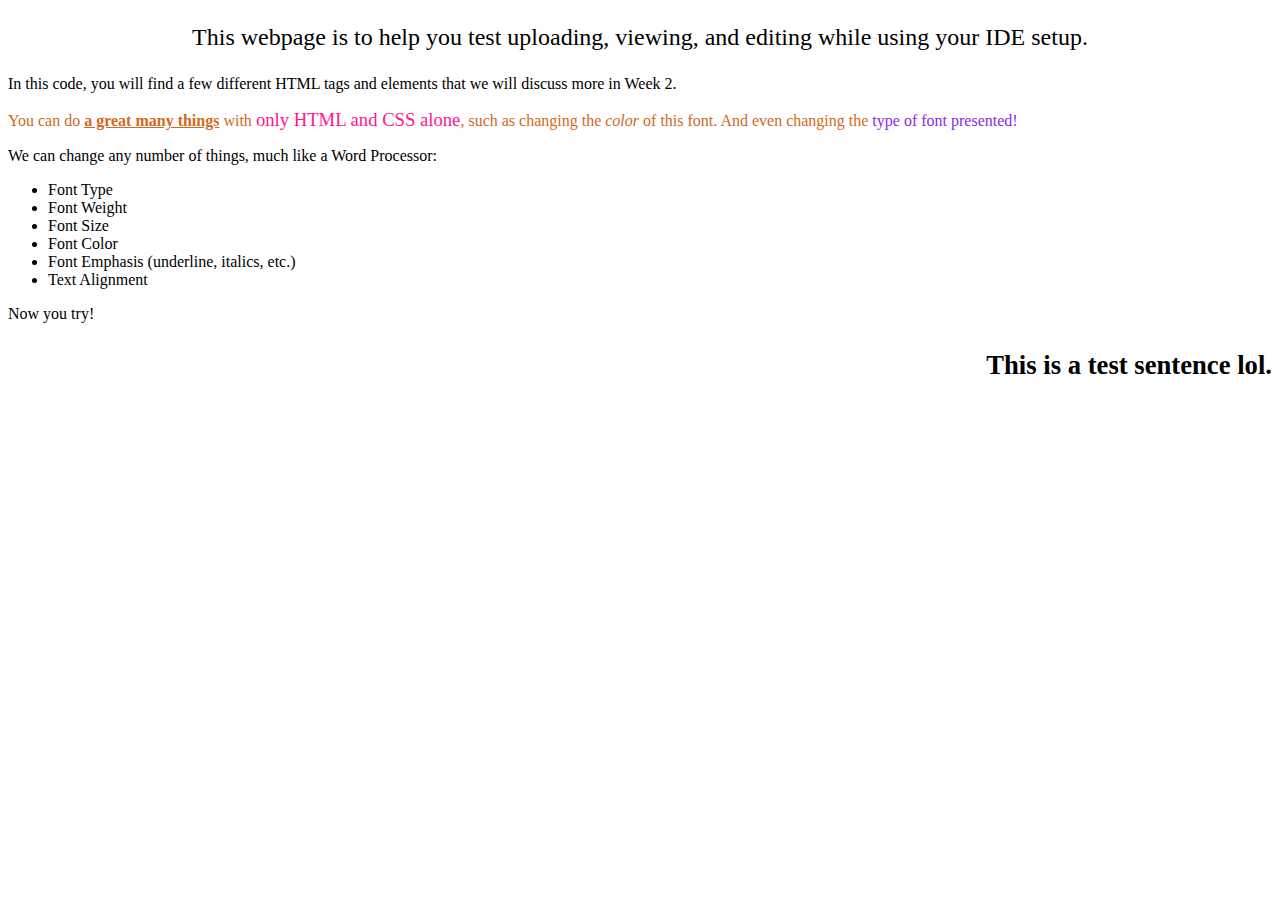
<file: islt_7310/webpageTest.html>
<!DOCTYPE html>
<html lang="en-US">
<head>
    <title>testing your website</title>
    <meta charset="utf-8">
</head>
<body>
<p style="text-align: center; font-size: 18pt;">This webpage is to help you test uploading, viewing, and editing while using your IDE setup.</p>
    
<p>In this code, you will find a few different HTML tags and elements that we will discuss more in Week 2.</p>
    <p style="color:chocolate;">You can do <span style="font-weight: 600; text-decoration: underline;"> a great many things</span> with <span style="font-size: 14pt; color: deeppink;">only HTML and CSS alone</span>, such as changing the <em>color</em> of this font. And even changing the <span style="font-family: cursive; color:blueviolet;"> type of font presented!</span></p>
    <p>We can change any number of things, much like a Word Processor:</p>
    <ul>
    <li>Font Type</li>
        <li>Font Weight</li>
        <li>Font Size</li>
        <li>Font Color</li>
        <li>Font Emphasis (underline, italics, etc.)</li>
        <li>Text Alignment</li>
    </ul>
    <p> Now you try! </p>
    <p style="text-align: right; font-weight: bold; font-size: 20pt;"> This is a test sentence lol. </p>
    
</body>
</html>
</file>
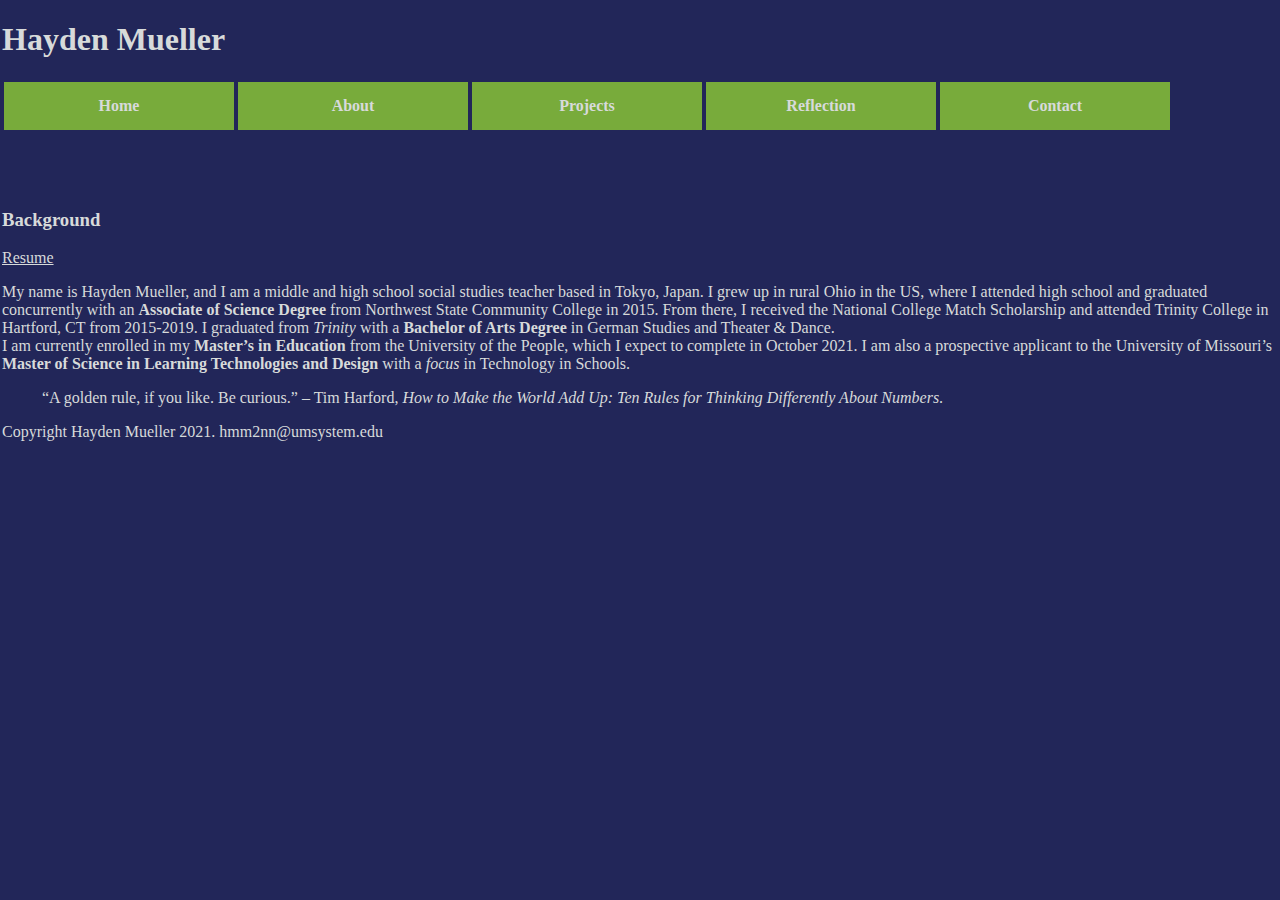
<file: islt_7310/islt_7310/about.html>
<!DOCTYPE html>
<!--
Title: About Page
Use: Offers background info on Hayden Mueller
Author: Hayden Mueller
Developed: 9/13/2021
Tested: 9/13/2021; Validated using https://validator.w3.org/nu/#textarea .
-->
<html lang="en-US">
<head>
    <meta charset="utf-8">
    <title>About Hayden</title>
    <title>Home Page</title>
    <link rel="stylesheet" href="style.css">
    <link rel="stylesheet" href="nav.css"> 
    
</head>
<header>
    <h1><strong>Hayden Mueller</strong></h1>
</header>
<body>
    <nav>
        <ul>
            <li><a href=index.html>Home</a></li>
            <li><a href=about.html>About</a></li>
            <li><a href=project.html>Projects</a>
                <ul>
                    <li><a href=#Link1>Link 1</a></li>
                    <li><a href=#Link2>Link 2</a></li>
                    <li><a href=#Link3>Link 3</a></li>
                </ul>
            </li>
            <li><a href=reflection.html>Reflection</a></li>
            <li><a href=#contact.html>Contact</a></li>
        </ul>
    </nav>
<br>
<br>
<br>
        <h3>Background</h3>
            <a href="Muellerresume.pdf" target="_blank">Resume </a>
            <p>My name is Hayden Mueller, and I am a middle and high school social studies teacher based in Tokyo, Japan. I grew up in rural Ohio in the US, where I attended high school and graduated concurrently with an <strong>Associate of Science Degree</strong> from Northwest State Community College in 2015. From there, I received the National College Match Scholarship and attended Trinity College in Hartford, CT from 2015-2019. I graduated from <em>Trinity</em> with a <strong>Bachelor of Arts Degree</strong> in German Studies and Theater & Dance.<br/> I am currently enrolled in my <strong>Master’s in Education</strong> from the University of the People, which I expect to complete in October 2021. I am also a prospective applicant to the University of Missouri’s <strong>Master of Science in Learning Technologies and Design</strong> with a <em>focus</em> in Technology in Schools.</p>
            <blockquote>“A golden rule, if you like. Be curious.” – Tim Harford, <em>How to Make the World Add Up: Ten Rules for Thinking Differently About Numbers</em>.</blockquote>
</body>
<footer>
    <p>Copyright Hayden Mueller 2021. hmm2nn@umsystem.edu</p>
</footer>
</html>
</file>
<file: islt_7310/style.css>
@font-face { 
    font-family: Helvetica; /*this is where we give our font a name so we can use it!*/
    
    src: url("Helvetica Neue Medium Extended.otf"); /*remember this is how we link to files in CSS!*/

    font-family: Garamond;

    src: url("EBGaramond12-Regular.otf");
    }
.paragraph::first-letter {font-size: 150%;}
.subparagraph {text-indent: 2em;
                margin: 0;
            padding: 0;}
body {
    border: none;
    margin: 2px;
    font-family: Garamond;
    font-size:1.7vw;
}
#lesson{
    width:40%;
    height:40%;
    padding-left:20%;
}
.heading {color: #71ad27;
    font-family: Helvetica;
}
.about-heading{
    padding-left: 50%;
    padding-right: 50%;
    padding-top:0;
    padding-bottom:0;
}
.grid-container {
    display: grid;
    grid-template-columns: 1fr;
    grid-auto-rows: minmax(10px, 200px);
    font-size: 20px;
}
#resume{
    padding-left:50%;
    padding-right:50%;
    color:#d7dada;
}
.grid-container-1 {
    width: 200px;
    height: 200px;
    padding-left: 45%;
    padding-right: 50%;
}
.grid-container-2 {
    padding-top: 20px;
}
.grid-container-3 {
    width: 100%;
    height: 200%;
}
table{
    width:50%;
}
table>caption{
    font-size:150%;
}
table>thead>tr>th{
    font-size:125%;
}
table, tr, th, td {
    border:2px solid #4e6d29;
    border-collapse:collapse;
}
tr:nth-child(odd) {
    background-color: #4e6d29;
}
tr>th{
    background-color: #222659;
}
footer{
    position: relative;
    width: 100%;
    line-height: 0px;
    font-family: Helvetica;
    padding: 2px;
    background-image: url("images/background.jpg");
    background-size: cover;
}
#phone {
    transition: transform .2s; /*animation */
    margin: 0 auto;
}
#phone:hover {
transform: scale(1.5);
}
#mail {
    transition: transform .2s; /*animation */
    margin: 0 auto;
}
#mail:hover {
transform: scale(1.5);
}
#Tokyo-Academics {
    width:30%;
    height:30%;
    padding-left:35%;
}
#Spark {
    width:20%;
    height:20%;
    padding-left:35%;
}
#Women-Without-Borders {
    width:20%;
    height:20%;
    padding-left:35%;
}
#fname, #lname, #email{
    width:20%;
}
#message{
    width:30%;
}
@media screen and (max-width:600px){
    body{
        font-size:3.5vw;
    }
    .grid-container {
        display: grid;
        grid-template-columns: 1fr;
        font-size: 3.5vw; }
    .grid-container-1 {
        width: 200px;
        height: 200px;
        padding-left: 100px;
        padding-right: 100px;
        }
    .grid-container-3 {
        width:100%;
    }
    #Tokyo-Academics {
        width:70%;
        height:70%;
        padding-left:20%;
    }
    #Spark{
        width:40%;
        height:30%;
    }
    #Women-Without-Borders {
        width:30%;
        height:30%;
        padding-left:35%;
    }
    table{
        width:90%;
    }
    #fname, #lname, #email{
        width:40%;
    }
    #message{
        width:60%;
    }
    #script_credit{
        display:none;
    }
}


@media screen and (max-width:800px){
    body{
        font-size:3.5vw;
    }
    .grid-container{
        display: grid; 
        grid-template-columns: 1fr;
    }
    .grid-container-1 {
        width: 200px;
        height: 200px;
        padding-left: 100px;
        padding-right: 100px;
    }
    .grid-container-3 {
        width:80%;
    }
    table{
        width:80%;
    }
    #fname, #lname, #email{
        width:30%;
    }
    #message{
        width:50%;
    }
    #script_credit{
        display:none;
    }
}

/*print style sheet*/

@media print {
    *{
        background: transparent !important;
        color: #000 !important;
        box-shadow: none !important;
        text-shadow: none !important;
    }
    #hamnav{
        display:none;
    }
    iframe{
        display:none;
    }
    .heading{
        margin-bottom:0;
        border:none;
        text-align:center;
    }
    @page{
        margin:1in;
    }
}
</file>
<file: islt_7310/nav.css>
body{
    background-color: #222659;
    color: #d7dada;
}

/* [ON BIG SCREENS] */
/* (A) WRAPPER */
#hamnav {
    width: 100%;
    /* Optional */
    position: sticky;
    top: 0;
  }
  
  /* (B) HORIZONTAL MENU ITEMS */
  nav ul {
    list-style-type: none;
    margin: 0;
    padding-left: 2em;
    display:inline-flex;
}
nav>ul li {
    position: relative;
    text-align: center;
    font-weight: bold;
    color: #D7DADA;
    float: left;
}
nav a {
    text-decoration: none;
    display: inline-block;
    background-color:#4e6d29;
    padding: 15px 15px 15px 15px;
    width: 200px; 
    margin: 2px;
}

nav ul>li ul{
    position: absolute;
    top: 100%;
    display: none;
}
nav ul ul li {
    float:none;
}

#hamitems ul li:hover>ul{
    display: block;
    flex-wrap: wrap;
    padding: 0;
    margin: 0;
}
  #hamitems { display: flex; }
  #hamitems a {
    flex-grow: 1;
    flex-basis: 0;
    padding: 15px;
    color: #D7DADA;
    text-decoration: none;
    font-weight: bold;
    text-align: center;
  }
  
  /* (C) HIDE HAMBURGER */
  #hamnav label, #hamburger { display: none; }
  
  /* [ON SMALL SCREENS] */
  @media screen and (max-width: 768px){
    /* (A) BREAK INTO VERTICAL MENU */
    #hamitems a {
      box-sizing: border-box;
      display: block;
      width: 100%;
      padding: 15px;
    }

    nav ul {
        display: block;
    }

    /* (B) SHOW HAMBURGER ICON */
    #hamnav label {
      display: inline-block;
      color: #D7DADA;
      background: #4e6d29;
      font-weight: bold;
      font-size: 1.8em;
      padding: 10px;
    }
  
    /* (C) TOGGLE SHOW/HIDE MENU */
    #hamnav input:checked ~ #hamitems { display: block; }
    #hamitems { display: none; }
    #hamitems ul li:hover>ul{
      display: none;
      flex-wrap: wrap;
      padding: 0;
      margin: 0;}
  }
</file>
<file: islt_7310/islt_7310/style.css>
.heading {color: #78ab3b;}
.paragraph::first-letter {font-size: 150%;}
.subparagraph {text-indent: 2em;}
body {
    border: none;
    margin: 2px;
}
main {
    border: none;
    margin: 20px;
}
</file>
<file: islt_7310/islt_7310/nav.css>
*{
    background-color: #222659;
    color: #d7dada;
}
nav ul {
    list-style-type: none;
    margin: 0;
    padding: 0;
    display:inline-block;

}
nav>ul li {
    position: relative;
    text-align: center;
    font-weight: bold;
    color: #D7DADA;
    float: left;
}
nav a {
    text-decoration: none;
    display: inline-block;
    background-color: #78AB3B;
    padding: 15px 15px 15px 15px;
    width: 200px; 
    margin: 2px;
}

nav ul>li ul{
    position: absolute;
    top: 100%;
    display: none;
}
nav ul ul li {
    float:none;
}

nav>ul>li:hover>ul{
    display: block;
}

footer{
    position: relative;
    bottom: 0;
    width: 100%;
    height: 0px;
}
</file>
